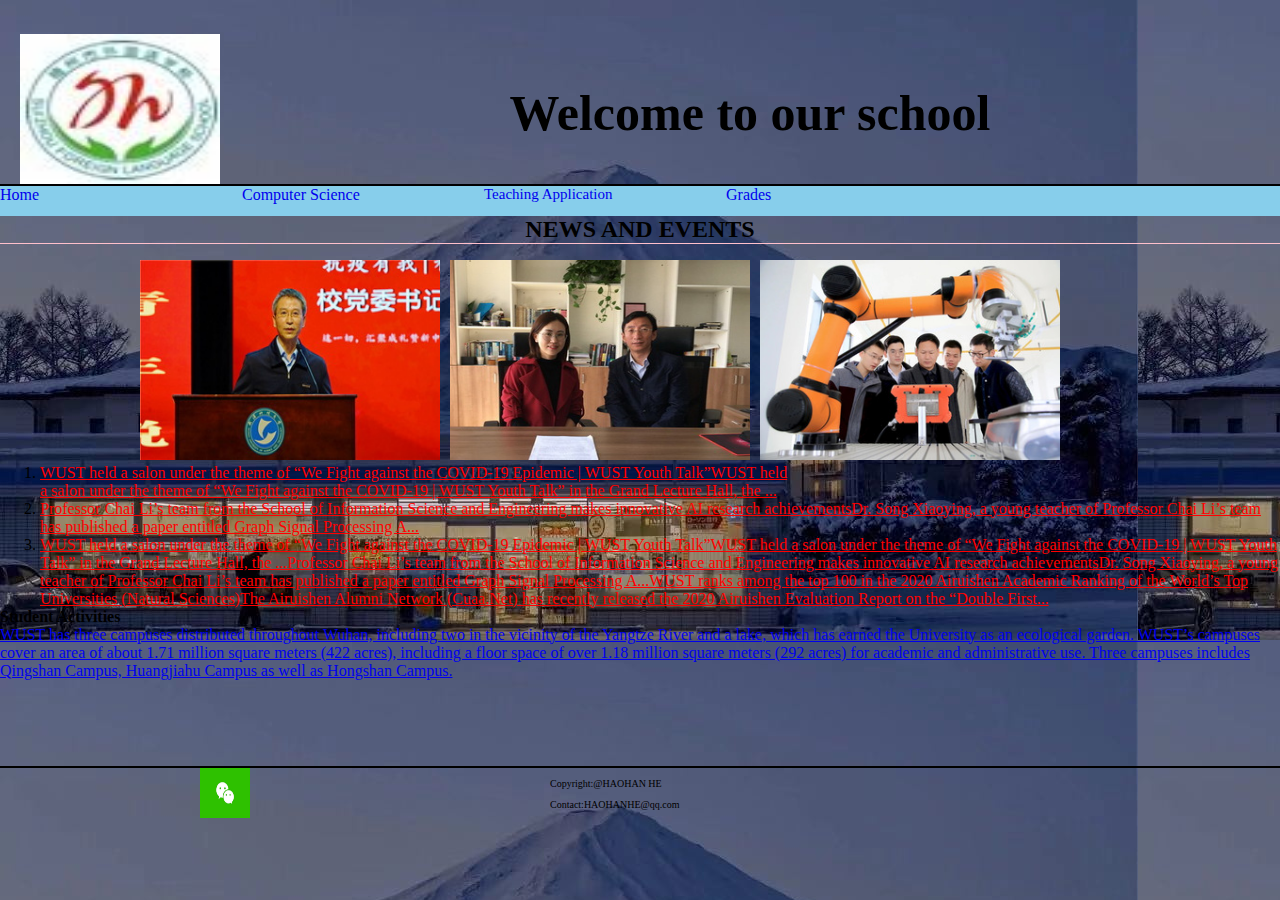
<file: classproject/index.html>
<!DOCTYPE html>

<html lang="en">
<head>
	<meta charset="utf-8" />
	<title>Home page</title>
    <link rel="stylesheet" href="style/index.css">
</head>
<body>
    <header>
        <img style="width: 200px;height: 150px;margin-left: 20px;float: left" src="image/QQ%E5%9B%BE%E7%89%8720201203012246.jpg">
        <h1 style="text-align: center;padding-top: 50px;font-size: 50px">Welcome to our school</h1>
    </header>  
         <div>
        <nav id="nav_menu">
    <ul>
        <li style="margin-right: 90px"class="b2"><a href="index.html" class="b1">Home</a>
            <ul>
                <li><a href="#" class="b1">School</a></li>
                <li><a href="#" class="b1">Index</a></li>
                <li><a href="#" class="b1">Table</a></li>
                <li><a href="#" class="b1">News</a></li>
            </ul>
        </li>
        <li style="margin-right: 90px" class="b2"><a href="computer.html" class="b1">Computer Science</a>
            <ul>
                <li><a href="#" class="b1" style="font-size: 15px">Program description</a></li>
                <li><a href="#" class="b1" style="font-size: 15px">Points of pride</a></li>
                <li><a href="#" class="b1" style="font-size: 15px">Degree to work</a></li>
                <li><a href="#" class="b1" style="font-size: 15px">Information</a></li>
            </ul>
        </li>
        <li style="margin-right: 90px;font-size: 15px" class="b2"><a href="form.html" class="b1">Teaching Application</a>
            <ul>
                <li class="b2"><a style="font-size: 10px" href="#" class="b1">About us </a></li>
                <li class="b2"><a style="font-size: 10px" href="#" class="b1">Input information</a></li>
                <li class="b2"><a style="font-size: 10px" href="#" class="b1">Email us</a></li>
            </ul>
        </li>
        <li style="margin-right: 25px" class="b2"><a href="GPA.html" class="b1">Grades</a>
        <ul>
            <li class="b2"><a style="font-size: 12px" href="#" class="b1">Calculate grades</a></li>
            <li class="b2"><a style="font-size: 12px" href="#" class="b1">Contact us</a></li>
        </ul>
        </li>
            </ul>
  </nav>
    </div>
    <main>
        <h2 style="text-align: center;margin-top: inherit;margin-bottom: inherit;border-bottom: 1px solid pink">NEWS AND EVENTS</h2>
        <ul style="list-style: none">
            <li style="float: left"><a href="#"><img style="width: 300px;height: 200px;margin-right: 10px;margin-left: 100px" src="image/news1.jpg"></a></li>
            <li style="float: left"><a href="#"><img style="width: 300px;height: 200px;margin-right: 10px" src="image/news2.jpg"></a></li>
            <li style="float: left"><a href="#"><img style="width: 300px;height: 200px;margin-right: 10px" src="image/news3.jpg"></a></li>
        </ul>
        <ol style="margin-bottom: inherit;margin-top: inherit">
            <li style="float: left"><a class="b2" href="#">WUST held a salon under the theme of “We Fight against the COVID-19 Epidemic | WUST Youth Talk”WUST held<br> a salon under the theme of “We Fight against the COVID-19 | WUST Youth Talk” in the Grand Lecture Hall, the ...</a></li>
            <li style="float: left"><a class="b2" href="#">Professor Chai Li’s team from the School of Information Science and Engineering makes innovative AI research achievementsDr. Song Xiaoying, a young teacher of Professor Chai Li’s team has published a paper entitled Graph Signal Processing A...</a></li>
            <li style="float: left"><a class="b2" href="#">WUST held a salon under the theme of “We Fight against the COVID-19 Epidemic | WUST Youth Talk”WUST held a salon under the theme of “We Fight against the COVID-19 | WUST Youth Talk” in the Grand Lecture Hall, the ...Professor Chai Li’s team from the School of Information Science and Engineering makes innovative AI research achievementsDr. Song Xiaoying, a young teacher of Professor Chai Li’s team has published a paper entitled Graph Signal Processing A...WUST ranks among the top 100 in the 2020 Airuishen Academic Ranking of the World’s Top Universities (Natural Sciences)The Airuishen Alumni Network (Cuaa.Net) has recently released the 2020 Airuishen Evaluation Report on the “Double First...</a></li>
        </ol>
        <h4 style="text-align: center;margin-top: inherit;margin-bottom: inherit;float: left">Student Activities</h4>
        <a href="#" style="float: left">WUST has three campuses distributed throughout Wuhan, including two in the vicinity of the Yangtze River and a lake, which has earned the University as an ecological garden. WUST’s campuses cover an area of about 1.71 million square meters (422 acres), including a floor space of over 1.18 million square meters (292 acres) for academic and administrative use. Three campuses includes Qingshan Campus, Huangjiahu Campus as well as Hongshan Campus.</a>
    </main>
    <footer>
        <img style="width: 50px;height: 50px;margin-left: 200px;float: left;margin-right: 300px" src="image/WeChat.jpg">
        <p style="margin-bottom: inherit;margin-bottom: inherit;font-size: 10px">Copyright:@HAOHAN HE</p>
        <p style="margin-bottom: inherit;margin-bottom: inherit;font-size: 10px">Contact:HAOHANHE@qq.com</p>
     </footer>
  </body>
  </html>
</file>
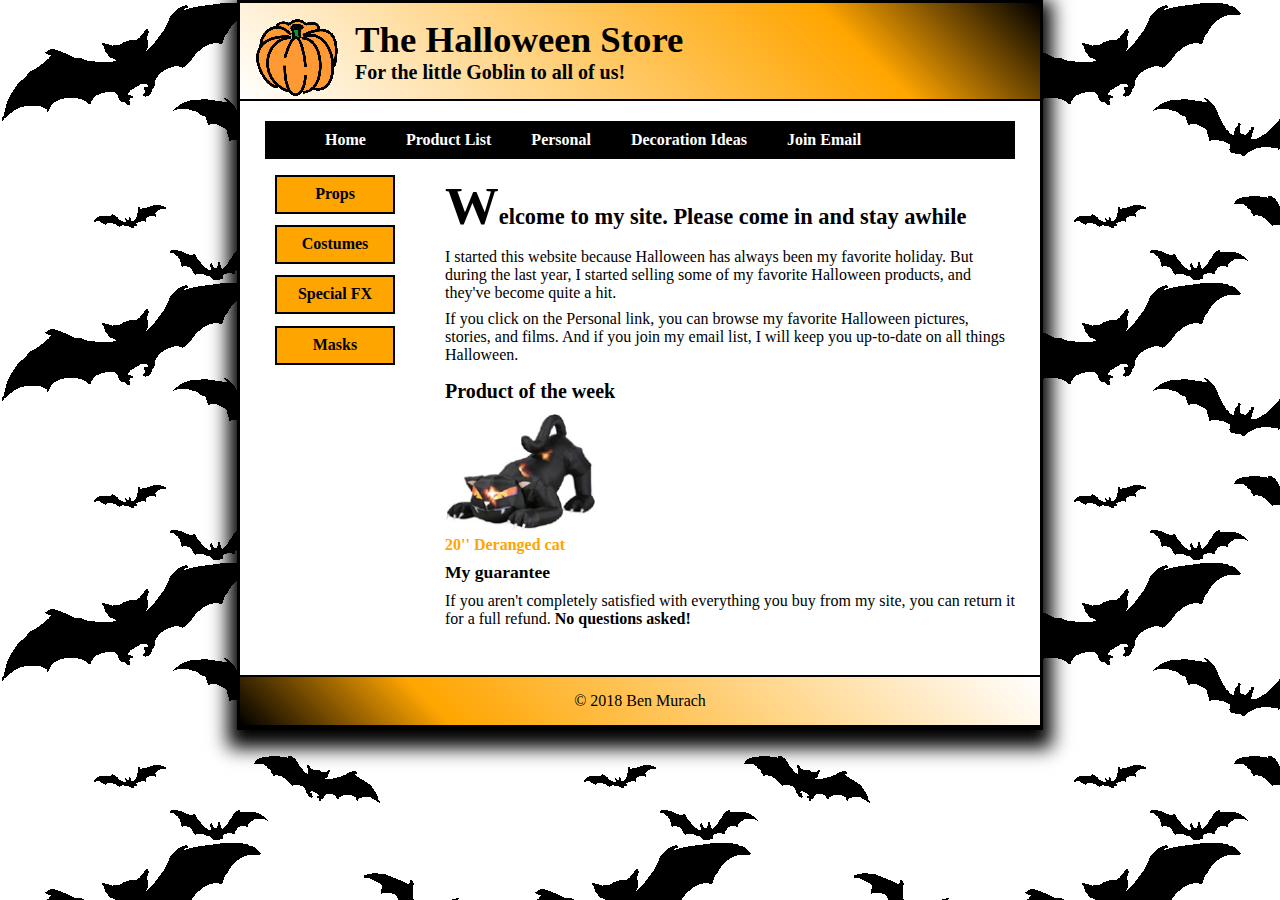
<file: halloween_exercises/index.html>
<!DOCTYPE html>

<html lang="en">
<head>
	<meta charset="utf-8" />
	<title>Halloween Store</title>
    <link rel="stylesheet" href="styles/normalize.css">
    <link rel="stylesheet" href="styles/main.css">
</head>

<body>
	<header>
    <img src="images/pumpkin.gif" alt="Pumpkin" width="85">
    <h2>The Halloween Store</h2>
    <h3>For the little Goblin to all of us!</h3>
    </header>
    
    <main>
        <nav id="nav_menu">
            <ul>
                <li><a href="index.html">Home</a></li>
                <li><a href="products.html">Product List</a></li>
                <li><a href="members.html" class="current">Personal</a></li>
                <li class="lastitem"><a href="cat.html">Decoration Ideas</a>
                    <ul>
                        <li><a href="#">Outdoor</a></li>
                        <li><a href="#">Indoor</a></li>
                        <li><a href="#">Table</a></li>
                        <li><a href="#">Treats</a></li>
                    </ul>
                </li>
                <li><a href="#">Join Email</a>
            </ul>
        </nav>
        
        <nav id="nav_list">
        <aside>
            <ul>
                <li><a href="products/props.html">Props</a></li>
                <li><a href="products/costoms.html">Costumes</a></li>
                <li><a href="products/special.html">Special FX</a></li>
               <li><a href="products/masks.html">Masks</a></li>
            </ul>
        </aside>
        </nav>
        
        <section>
            <h1>Welcome to my site. Please come in and stay awhile</h1>
            <p>I started this website because Halloween has always been my favorite holiday. But during the last year, I started selling some of my favorite Halloween products, and they've become quite a hit.</p>
            <p>If you click on the Personal link, you can browse my favorite Halloween pictures, stories, and films. And if you join my email list, I will keep you up-to-date on all things Halloween.<p>
            <h2>Product of the week</h2>
            <img src="images/cat1.jpg" alt="Cat1" width="150">
            <p><a herf="products/20'' deranged cat.html">20'' Deranged cat</a></p>

            <h3>My guarantee</h3>

            <p>If you aren't completely satisfied with everything you buy from my site, you can return it for a full refund. <strong>No questions asked!</strong></p>
        </section> 
        
    </main>
    					

    <footer>
        <p>&copy; 2018 Ben Murach</p>
    </footer>    
</body>
</html>
</file>
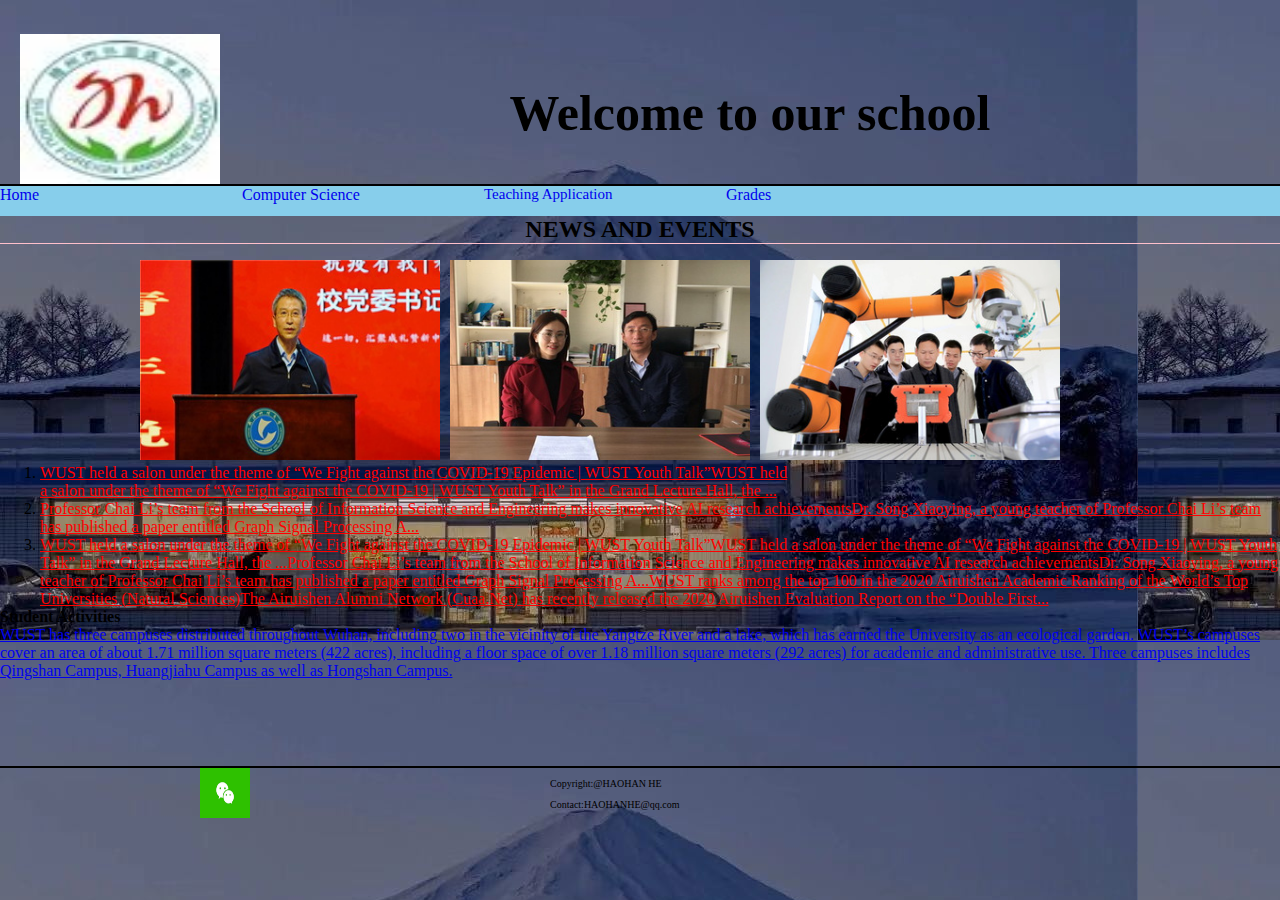
<file: haohan/index.html>
<!DOCTYPE html>

<html lang="en">
<head>
	<meta charset="utf-8" />
	<title>Home page</title>
    <link rel="stylesheet" href="style/index.css">
</head>
<body>
    <header>
        <img style="width: 200px;height: 150px;margin-left: 20px;float: left" src="image/QQ%E5%9B%BE%E7%89%8720201203012246.jpg">
        <h1 style="text-align: center;padding-top: 50px;font-size: 50px">Welcome to our school</h1>
    </header>  
         <div>
        <nav id="nav_menu">
    <ul>
        <li style="margin-right: 90px"class="b2"><a href="index.html" class="b1">Home</a>
            <ul>
                <li><a href="#" class="b1">School</a></li>
                <li><a href="#" class="b1">Index</a></li>
                <li><a href="#" class="b1">Table</a></li>
                <li><a href="#" class="b1">News</a></li>
            </ul>
        </li>
        <li style="margin-right: 90px" class="b2"><a href="computer.html" class="b1">Computer Science</a>
            <ul>
                <li><a href="#" class="b1" style="font-size: 15px">Program description</a></li>
                <li><a href="#" class="b1" style="font-size: 15px">Points of pride</a></li>
                <li><a href="#" class="b1" style="font-size: 15px">Degree to work</a></li>
                <li><a href="#" class="b1" style="font-size: 15px">Information</a></li>
            </ul>
        </li>
        <li style="margin-right: 90px;font-size: 15px" class="b2"><a href="form.html" class="b1">Teaching Application</a>
            <ul>
                <li class="b2"><a style="font-size: 10px" href="#" class="b1">About us </a></li>
                <li class="b2"><a style="font-size: 10px" href="#" class="b1">Input information</a></li>
                <li class="b2"><a style="font-size: 10px" href="#" class="b1">Email us</a></li>
            </ul>
        </li>
        <li style="margin-right: 25px" class="b2"><a href="gpa.html" class="b1">Grades</a>
        <ul>
            <li class="b2"><a style="font-size: 12px" href="#" class="b1">Calculate grades</a></li>
            <li class="b2"><a style="font-size: 12px" href="#" class="b1">Contact us</a></li>
        </ul>
        </li>
            </ul>
  </nav>
    </div>
    <main>
        <h2 style="text-align: center;margin-top: inherit;margin-bottom: inherit;border-bottom: 1px solid pink">NEWS AND EVENTS</h2>
        <ul style="list-style: none">
            <li style="float: left"><a href="#"><img style="width: 300px;height: 200px;margin-right: 10px;margin-left: 100px" src="image/news1.jpg"></a></li>
            <li style="float: left"><a href="#"><img style="width: 300px;height: 200px;margin-right: 10px" src="image/news2.jpg"></a></li>
            <li style="float: left"><a href="#"><img style="width: 300px;height: 200px;margin-right: 10px" src="image/news3.jpg"></a></li>
        </ul>
        <ol style="margin-bottom: inherit;margin-top: inherit">
            <li style="float: left"><a class="b2" href="#">WUST held a salon under the theme of “We Fight against the COVID-19 Epidemic | WUST Youth Talk”WUST held<br> a salon under the theme of “We Fight against the COVID-19 | WUST Youth Talk” in the Grand Lecture Hall, the ...</a></li>
            <li style="float: left"><a class="b2" href="#">Professor Chai Li’s team from the School of Information Science and Engineering makes innovative AI research achievementsDr. Song Xiaoying, a young teacher of Professor Chai Li’s team has published a paper entitled Graph Signal Processing A...</a></li>
            <li style="float: left"><a class="b2" href="#">WUST held a salon under the theme of “We Fight against the COVID-19 Epidemic | WUST Youth Talk”WUST held a salon under the theme of “We Fight against the COVID-19 | WUST Youth Talk” in the Grand Lecture Hall, the ...Professor Chai Li’s team from the School of Information Science and Engineering makes innovative AI research achievementsDr. Song Xiaoying, a young teacher of Professor Chai Li’s team has published a paper entitled Graph Signal Processing A...WUST ranks among the top 100 in the 2020 Airuishen Academic Ranking of the World’s Top Universities (Natural Sciences)The Airuishen Alumni Network (Cuaa.Net) has recently released the 2020 Airuishen Evaluation Report on the “Double First...</a></li>
        </ol>
        <h4 style="text-align: center;margin-top: inherit;margin-bottom: inherit;float: left">Student Activities</h4>
        <a href="#" style="float: left">WUST has three campuses distributed throughout Wuhan, including two in the vicinity of the Yangtze River and a lake, which has earned the University as an ecological garden. WUST’s campuses cover an area of about 1.71 million square meters (422 acres), including a floor space of over 1.18 million square meters (292 acres) for academic and administrative use. Three campuses includes Qingshan Campus, Huangjiahu Campus as well as Hongshan Campus.</a>
    </main>
    <footer>
        <img style="width: 50px;height: 50px;margin-left: 200px;float: left;margin-right: 300px" src="image/WeChat.jpg">
        <p style="margin-bottom: inherit;margin-bottom: inherit;font-size: 10px">Copyright:@HAOHAN HE</p>
        <p style="margin-bottom: inherit;margin-bottom: inherit;font-size: 10px">Contact:HAOHANHE@qq.com</p>
     </footer>
  </body>
  </html>
</file>
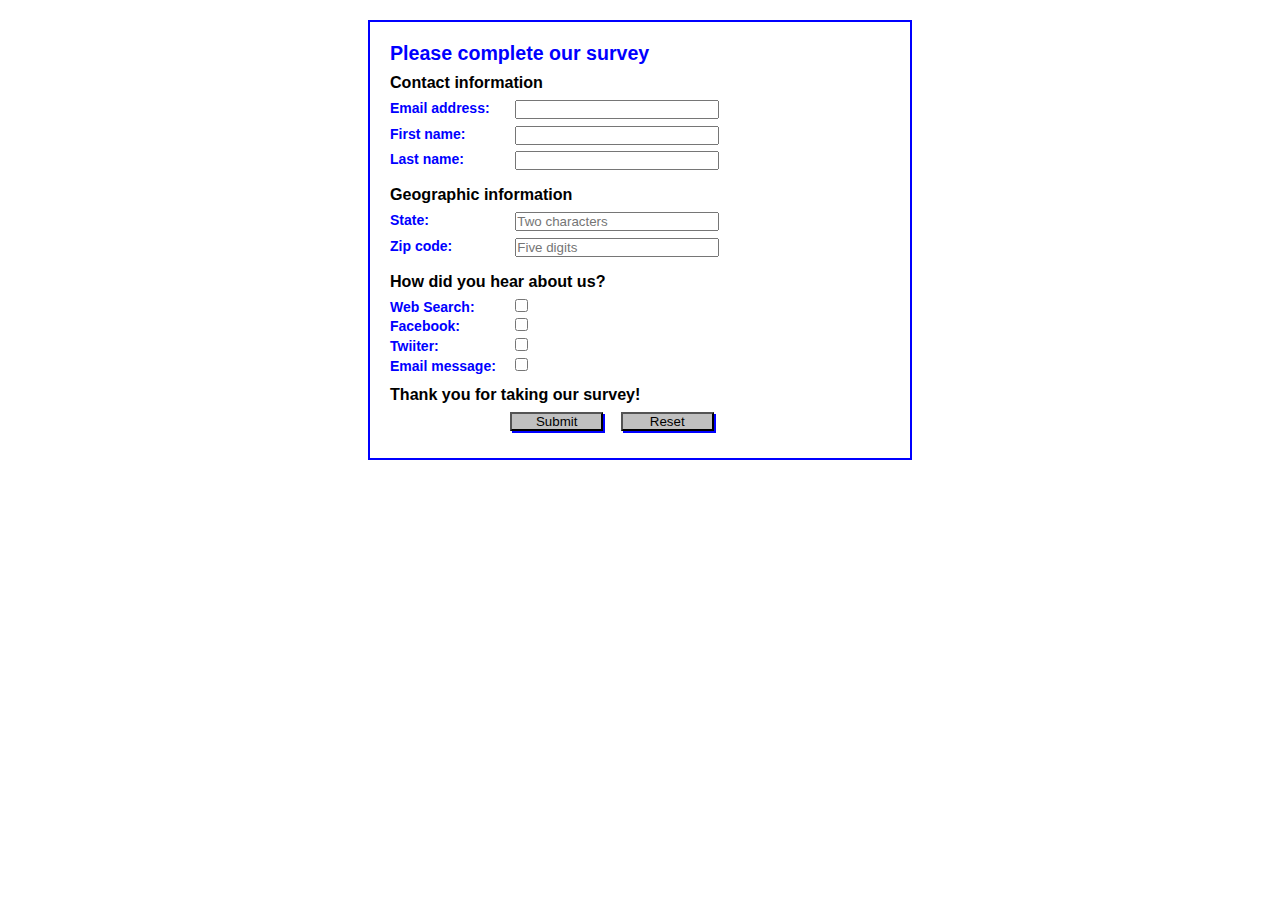
<file: week4.1/index.html>
<!DOCTYPE HTML>
<html lang="en">
<head>
	<meta charset="utf-8">
    <title>Complete a Form</title>
    <style>
    	* {
    		margin: 0;
    		padding: 0;
    	}
		body {
			font: 87.5% Arial, Helvetica, sans-serif;
			width: 500px;
		    margin: 20px auto;
		    padding: 20px;
		    border: 2px solid blue;
		}
		h1 {
			color: blue; 
			font-size: 140%;
		}
		h2 {
			font-size: 115%;
			padding: .5em 0;
		}
		label {
			color: blue;
			float: left;
			width: 8em;
			font-weight: bold;
			text-align: left;
		}
		input {
			width: 15em;
			margin: 0 0 .5em 1em;
		}
		#button, #reset {
			width: 7em;
			background-color: silver;
			box-shadow: 2px 2px 0 blue; }
		#button {
			margin-left: 9em;
		}
        
        input[type="checkbox"] {
            width: 13px;
        }
        
	</style>
</head>

<body>
<h1>Please complete our survey</h1>
<form name="myform" action="survey_data.html" method="get">
	
	<h2>Contact information</h2>
	<label for="email">Email address:</label>
    <input type="email" name="email" id="email"><br>
    <label for="firstname">First name:</label>
    <input type="text" name="firstname" id="firstname"><br>
    <label for="lastname">Last name:</label>
    <input type="text" name="lastname" id="lastname"><br>
    
    <h2>Geographic information</h2>
    <label for="state">State:</label>
    <input type="text" name="state" id="state" placeholder="Two characters" pattern="[A-Za-z]{2}"><br>
    
    <label for="zipcode">Zip code:</label>
    <input type="text" name="zipcode" id="zipcode" placeholder="Five digits" pattern="\d{5}"><br>
    
    <h2>How did you hear about us?</h2>
    <label for="websearch">Web Search:</label>
    <input type="checkbox" value="websearch" name="websearch" id="websearch"><br>
    
    <label for="facebook">Facebook:</label>
    <input type="checkbox" value="facebook" name="facebook" id="facebook"><br>
    
    <label for="twitter">Twiiter:</label>
    <input type="checkbox" value="twitter" name="twitter" id="twitter"><br>
    
    <label for="emailmessage">Email message:</label>
    <input type="checkbox" value="emailmessage" name="emailmessage" id="emailmessage"><br>
    
    <h2>Thank you for taking our survey!</h2>
    <input type="submit" name="button" id="button" value="Submit">
    <input type="reset" name="reset" id="reset"> 
</form>
</body>
</html>
</file>
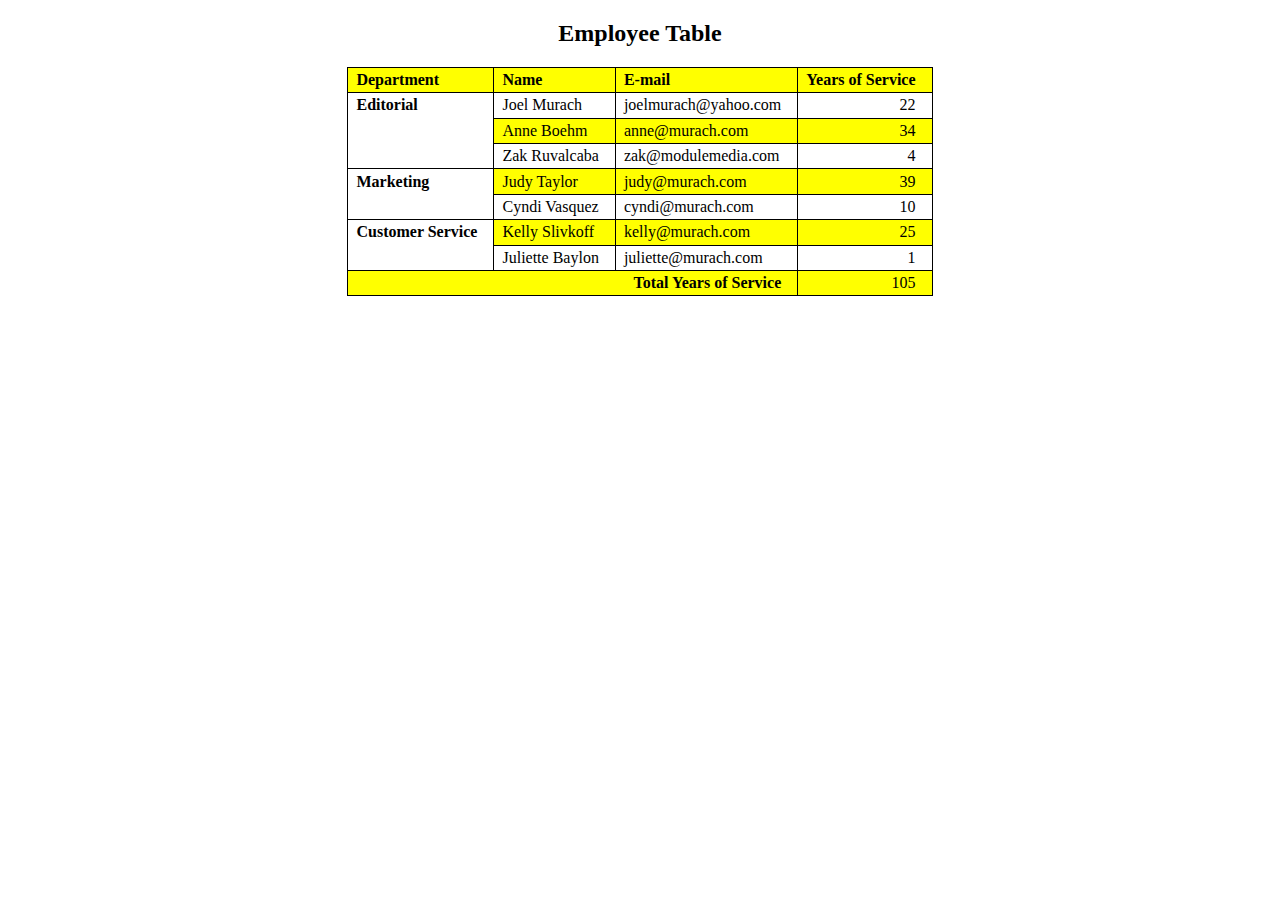
<file: week4/index.html>
<!DOCTYPE html>
<html>
<head>
    <meta charset="utf-8">
    <title>Employee table</title>
	<style>
		body {
			width: 750px;
			margin: 0 auto;
            font-family: "Times New Roman";
		}
		table {
			border-collapse: collapse;
			border: 1px solid black;
			margin: 20px auto;
		}
		thead {
			background-color: yellow;
		}
		th, td {
			border: 1px solid black;
			padding: .2em 1em .2em .5em;
			text-align: left;
			vertical-align: middle;
		}
		.right {
			text-align: right;
		}
		tbody tr:nth-child(even) td {
			background-color: yellow;
		}
        figcaption {
            text-align: center;
        }
        
        .rowspan{
            background-color: white !important;
            font-weight: bold;
            vertical-align: top;
        }
        
        .colspan{
            text-align: right;
            font-weight: bold;
        }
	</style>
</head>

<body>
<figure>
    <figcaption><h2>Employee Table</h2></figcaption>
    <table>
	   <thead>
		   <tr>
                <th>Department</th>
                <th>Name</th>
                <th>E-mail</th>
                <th class="right">Years of Service</th>
		   </tr>
        </thead>
        <tbody>
            <tr>
                <td rowspan="3" class="rowspan">Editorial</td>
                <td>Joel Murach</td>
                <td>joelmurach@yahoo.com</td>
                <td class="right">22</td>
            </tr>
            <tr>
                <td>Anne Boehm</td>
                <td>anne@murach.com</td>
                <td class="right">34</td>
            </tr>
            <tr>
                <td>Zak Ruvalcaba</td>
                <td>zak@modulemedia.com</td>
                <td class="right">4</td>
            </tr>
            <tr>
                <td rowspan="2" class="rowspan">Marketing</td>
                <td>Judy Taylor</td>
                <td>judy@murach.com</td>
                <td class="right">39</td>
            </tr>
            <tr>
                <td>Cyndi Vasquez</td>
                <td>cyndi@murach.com</td>
                <td class="right">10</td>
            </tr>
            <tr>
                <td rowspan="2" class="rowspan">Customer Service</td>
                <td>Kelly Slivkoff</td>
                <td>kelly@murach.com</td>
                <td class="right">25</td>
            </tr>
            <tr>
                <td>Juliette Baylon</td>
                <td>juliette@murach.com</td>
                <td class="right">1</td>
            </tr>
            <tr> 
                <td colspan="3" class="colspan">Total Years of Service</td>
                <td class="right">105</td>
            </tr>
	</tbody>
</table>
    </figure>

</body>
</html>
</file>
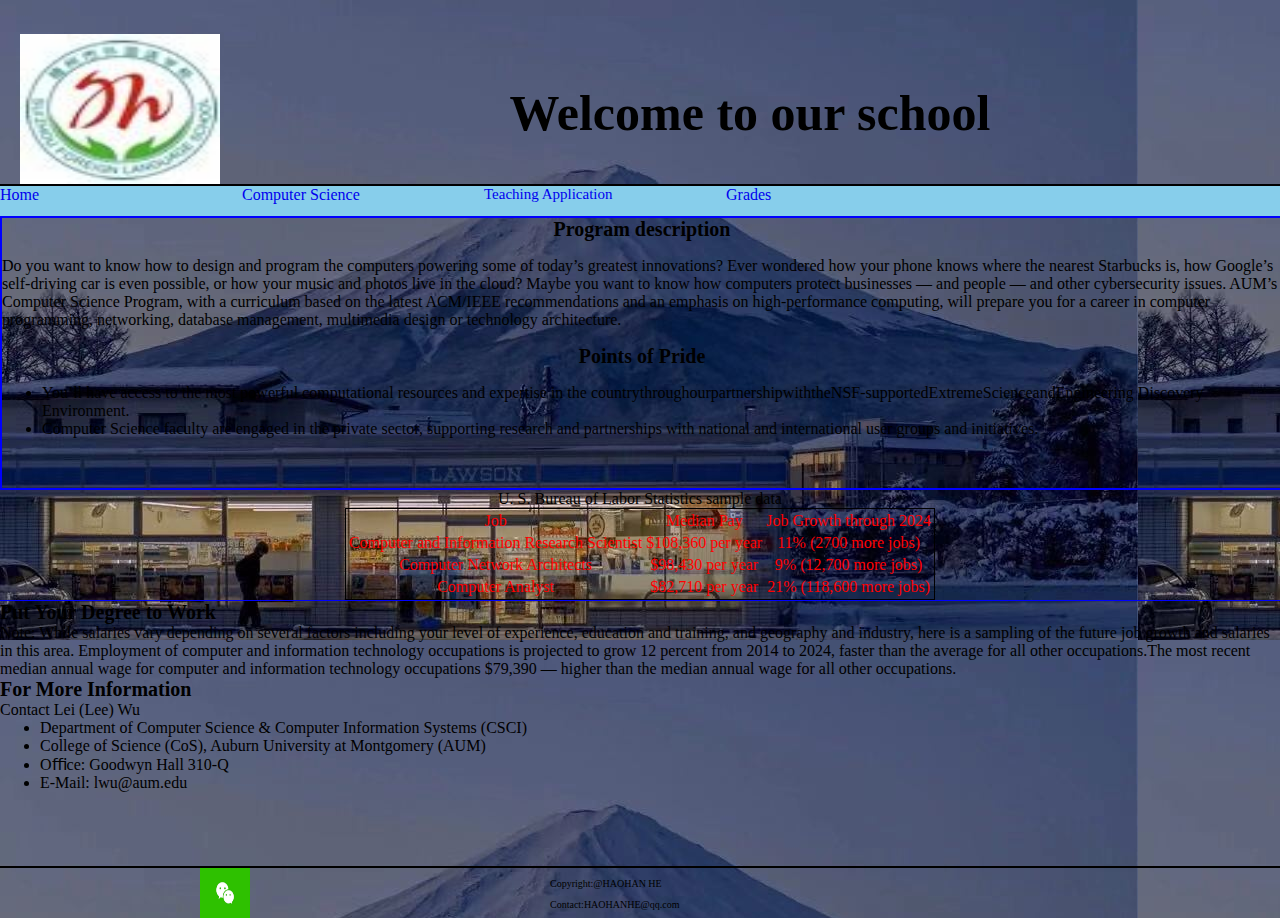
<file: classproject/computer.html>
<!DOCTYPE html>

<html lang="en">
<head>
	<meta charset="utf-8" />
	<title>COMPUTER page</title>
    <link rel="stylesheet" href="style/computer.css">
</head>
<body>
    <header>
        <img style="width: 200px;height: 150px;margin-left: 20px;float: left" src="image/QQ%E5%9B%BE%E7%89%8720201203012246.jpg">
        <h1 style="text-align: center;padding-top: 50px;font-size: 50px">Welcome to our school</h1>
    </header>  
         <div>
        <nav id="nav_menu">
    <ul>
        <li style="margin-right: 90px"class="b2"><a href="index.html" class="b1">Home</a>
            <ul>
                <li><a href="#" class="b1">School</a></li>
                <li><a href="#" class="b1">Index</a></li>
                <li><a href="#" class="b1">Table</a></li>
                <li><a href="#" class="b1">News</a></li>
            </ul>
        </li>
        <li style="margin-right: 90px" class="b2"><a href="computer.html" class="b1">Computer Science</a>
            <ul>
                <li><a href="#" class="b1" style="font-size: 15px">Program description</a></li>
                <li><a href="#" class="b1" style="font-size: 15px">Points of pride</a></li>
                <li><a href="#" class="b1" style="font-size: 15px">Degree to work</a></li>
                <li><a href="#" class="b1" style="font-size: 15px">Information</a></li>
            </ul>
        </li>
        <li style="margin-right: 90px;font-size: 15px" class="b2"><a href="form.html" class="b1">Teaching Application</a>
            <ul>
                <li class="b2"><a style="font-size: 10px" href="#" class="b1">About us </a></li>
                <li class="b2"><a style="font-size: 10px" href="#" class="b1">Input information</a></li>
                <li class="b2"><a style="font-size: 10px" href="#" class="b1">Email us</a></li>
            </ul>
        </li>
        <li style="margin-right: 25px" class="b2"><a href="GPA.html" class="b1">Grades</a>
        <ul>
            <li class="b2"><a style="font-size: 12px" href="#" class="b1">Calculate grades</a></li>
            <li class="b2"><a style="font-size: 12px" href="#" class="b1">Contact us</a></li>
        </ul>
        </li>
            </ul>
  </nav>
    </div>
    <main>
        <div style="float: left;width: 100%;height: 270px;border: 2px solid blue">
            <h6 style="font-size: 20px;margin-bottom: inherit;text-align: center;margin-top: inherit">Program description</h6>
            <p>Do you want to know how to design and program the computers powering some of today’s greatest innovations? Ever wondered how your phone knows where the nearest Starbucks is, how Google’s self-driving car is even possible, or how your music and photos live in the cloud? Maybe you want to know how computers protect businesses — and people — and other cybersecurity issues. AUM’s Computer Science Program, with a curriculum based on the latest ACM/IEEE recommendations and an emphasis on high-performance computing, will prepare you for a career in computer programming, networking, database management, multimedia design or technology architecture.</p>
                <h6 style="margin-top: inherit;text-align: center;font-size: 20px;margin-bottom: inherit">Points of Pride</h6>
            <ul>
                <li>You’ll have access to the most powerful computational resources and expertise in the countrythroughourpartnershipwiththeNSF-supportedExtremeScienceandEngineering Discovery Environment.</li>
                <li>Computer Science faculty are engaged in the private sector, supporting research and partnerships with national and international user groups and initiatives.</li>
            </ul>     
        </div>
            <figcaption align="center">U. S. Bureau of Labor Statistics sample data</figcaption>
            <table style="text-align: center;border: 1px solid black" align="center">
                <tr>
                    <td>Job</td>
                    <td>Median Pay</td>
                    <td>Job Growth through 2024 </td>
                </tr>
                 <tr>
                    <td>Computer and Information Research Scientist</td>
                    <td>$108,360 per year</td>
                    <td>11% (2700 more jobs)</td>
                </tr>
                 <tr>
                    <td>Computer Network Architects</td>
                    <td>$98,430 per year</td>
                    <td>9% (12,700 more jobs)</td>
                </tr>
                 <tr>
                    <td>Computer Analyst</td>
                    <td>$82,710 per year</td>
                    <td>21% (118,600 more jobs)</td>
                </tr>
            </table>
        <div style="width: 100%;height: 110px;border-top: 1px solid blue;">
            <h6 style="margin-top: inherit;margin-bottom: inherit;font-size: 20px">Put Your Degree to Work</h6>
            <p style="margin-top: inherit;margin-bottom: inherit">Note: While salaries vary depending on several factors including your level of experience, education and training, and geography and industry, here is a sampling of the future job growth and salaries in this area. Employment of computer and information technology occupations is projected to grow 12 percent from 2014 to 2024, faster than the average for all other occupations.The most recent median annual wage for computer and information technology occupations $79,390 — higher than the median annual wage for all other occupations.</p>
            <h6 style="margin-bottom: inherit;margin-top: inherit;font-size: 20px">For More Information</h6>
            <p style="margin-bottom: inherit;margin-top: inherit">Contact Lei (Lee) Wu</p>
            <ul style="margin-bottom: inherit;margin-top: inherit">
                <li style="margin-bottom: inherit;margin-top: inherit">Department of Computer Science & Computer Information Systems (CSCI)</li>
                <li style="margin-bottom: inherit;margin-top: inherit">College of Science (CoS), Auburn University at Montgomery (AUM)</li>
                <li style="margin-bottom: inherit;margin-top: inherit">Oﬃce: Goodwyn Hall 310-Q</li>
                <li style="margin-bottom: inherit;margin-top: inherit">E-Mail: lwu@aum.edu</li>
            </ul>
        </div>
    </main>
    <footer>
        <img style="width: 50px;height: 50px;margin-left: 200px;float: left;margin-right: 300px" src="image/WeChat.jpg">
        <p style="margin-bottom: inherit;margin-bottom: inherit;font-size: 10px">Copyright:@HAOHAN HE</p>
        <p style="margin-bottom: inherit;margin-bottom: inherit;font-size: 10px">Contact:HAOHANHE@qq.com</p>
     </footer>
  </body>
  </html>
</file>
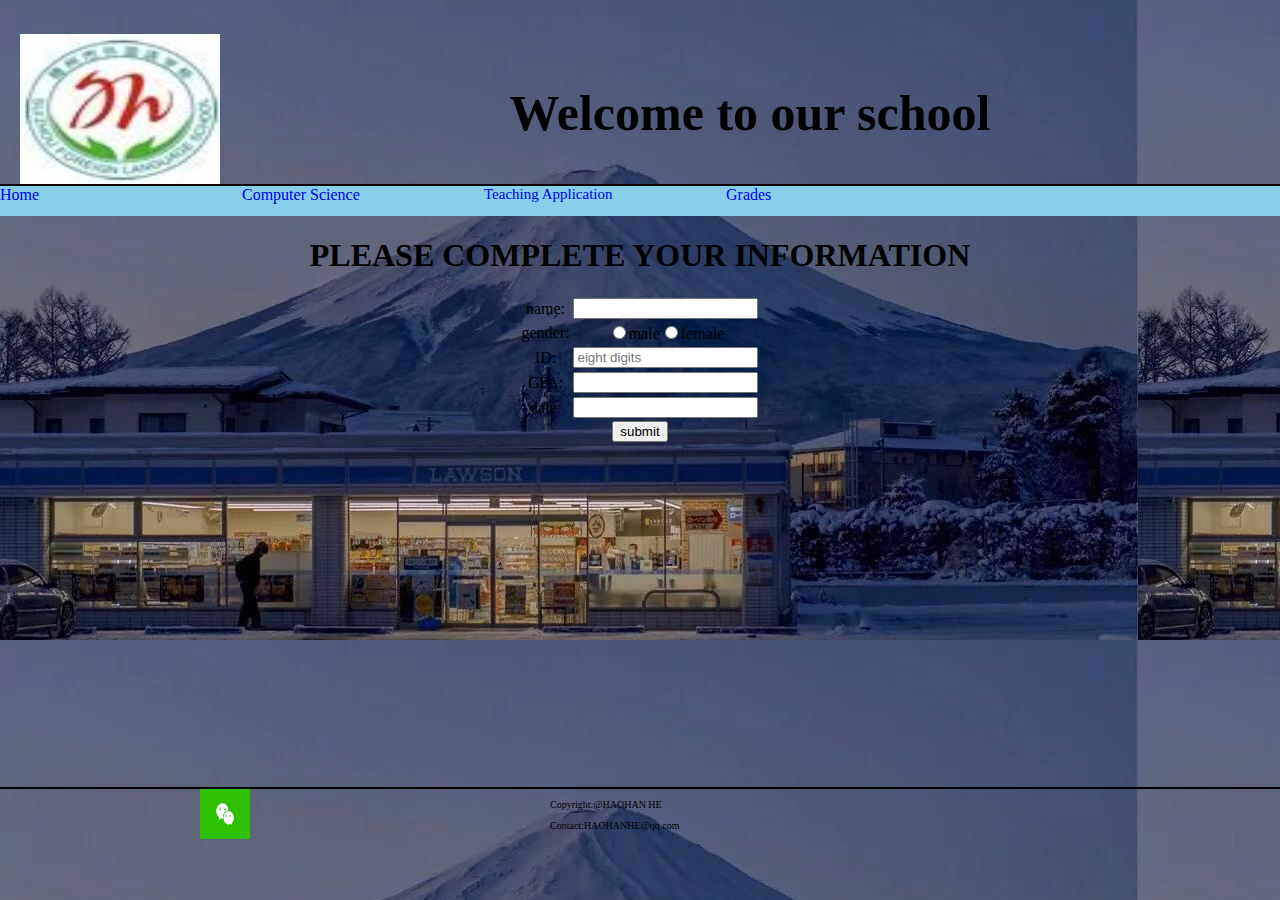
<file: classproject/form.html>
<!DOCTYPE html>

<html lang="en">
<head>
	<meta charset="utf-8" />
	<title>FORM page</title>
    <link rel="stylesheet" href="style/form.css">
    <script src="js/form.js"></script>
</head>
<body>
    <header>
        <img style="width: 200px;height: 150px;margin-left: 20px;float: left" src="image/QQ%E5%9B%BE%E7%89%8720201203012246.jpg">
        <h1 style="text-align: center;padding-top: 50px;font-size: 50px">Welcome to our school</h1>
    </header>  
         <div>
        <nav id="nav_menu">
    <ul>
        <li style="margin-right: 90px"class="b2"><a href="index.html" class="b1">Home</a>
            <ul>
                <li><a href="#" class="b1">School</a></li>
                <li><a href="#" class="b1">Index</a></li>
                <li><a href="#" class="b1">Table</a></li>
                <li><a href="#" class="b1">News</a></li>
            </ul>
        </li>
        <li style="margin-right: 90px" class="b2"><a href="computer.html" class="b1">Computer Science</a>
            <ul>
                <li><a href="#" class="b1" style="font-size: 15px">Program description</a></li>
                <li><a href="#" class="b1" style="font-size: 15px">Points of pride</a></li>
                <li><a href="#" class="b1" style="font-size: 15px">Degree to work</a></li>
                <li><a href="#" class="b1" style="font-size: 15px">Information</a></li>
            </ul>
        </li>
        <li style="margin-right: 90px;font-size: 15px" class="b2"><a href="form.html" class="b1">Teaching Application</a>
            <ul>
                <li class="b2"><a style="font-size: 10px" href="#" class="b1">About us </a></li>
                <li class="b2"><a style="font-size: 10px" href="#" class="b1">Input information</a></li>
                <li class="b2"><a style="font-size: 10px" href="#" class="b1">Email us</a></li>
            </ul>
        </li>
        <li style="margin-right: 25px" class="b2"><a href="GPA.html" class="b1">Grades</a>
        <ul>
            <li class="b2"><a style="font-size: 12px" href="#" class="b1">Calculate grades</a></li>
            <li class="b2"><a style="font-size: 12px" href="#" class="b1">Contact us</a></li>
        </ul>
        </li>
            </ul>
  </nav>
    </div>
    <main style="text-align: center">
        <h1 style="text-align: center">PLEASE COMPLETE YOUR INFORMATION</h1>
        <table align="center">
            <tr>
                <td>name:</td>
                <td><input type="text"></td>
            </tr>
            <tr>
                <td>gender:</td>
                <td><input type="radio" name="radio1">male<input type="radio" name="radio1">female</td>
            </tr>
            <tr>
                <td>ID:</td>
                <td><input type="text" placeholder="eight digits"></td>
            </tr>
            <tr>
                <td>GPA:</td>
                <td><input type="text"></td>
            </tr>
            <tr>
                <td>date:</td>
                <td><input type="text"></td>
            </tr>
        </table>
        <input type="button" id="button" value="submit" style="text-align: center">
    </main>
    <footer>
        <img style="width: 50px;height: 50px;margin-left: 200px;float: left;margin-right: 300px" src="image/WeChat.jpg">
        <p style="margin-bottom: inherit;margin-bottom: inherit;font-size: 10px">Copyright:@HAOHAN HE</p>
        <p style="margin-bottom: inherit;margin-bottom: inherit;font-size: 10px">Contact:HAOHANHE@qq.com</p>
     </footer>
  </body>
  </html>
</file>
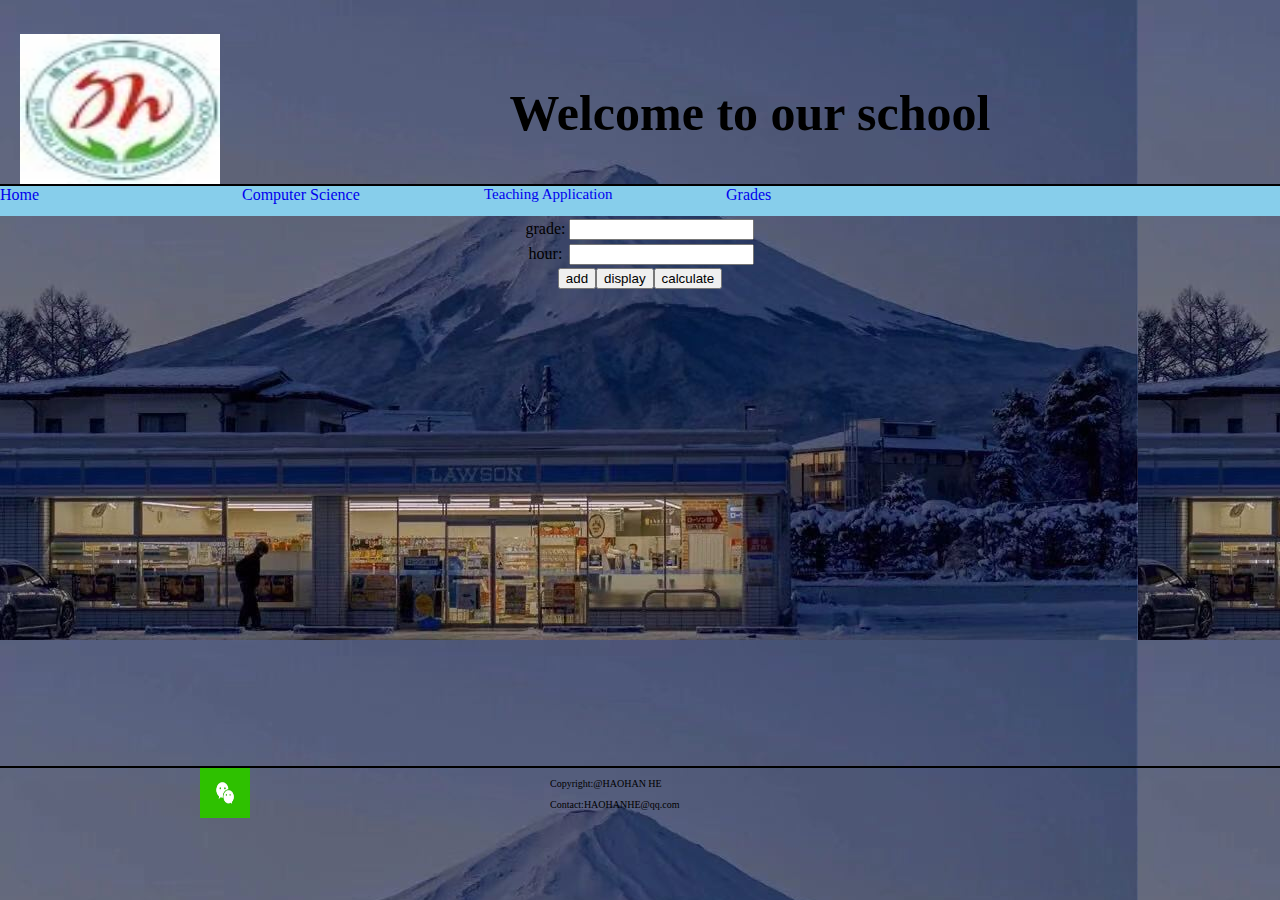
<file: classproject/gpa.html>
<!DOCTYPE html>

<html lang="en">
<head>
	<meta charset="utf-8" />
	<title>Home page</title>
    <link rel="stylesheet" href="style/index.css">
    <script src="js/gpa.js"></script>
</head>
<body>
    <header>
        <img style="width: 200px;height: 150px;margin-left: 20px;float: left" src="image/QQ%E5%9B%BE%E7%89%8720201203012246.jpg">
        <h1 style="text-align: center;padding-top: 50px;font-size: 50px">Welcome to our school</h1>
    </header>  
         <div>
        <nav id="nav_menu">
    <ul>
        <li style="margin-right: 90px"class="b2"><a href="index.html" class="b1">Home</a>
            <ul>
                <li><a href="#" class="b1">School</a></li>
                <li><a href="#" class="b1">Index</a></li>
                <li><a href="#" class="b1">Table</a></li>
                <li><a href="#" class="b1">News</a></li>
            </ul>
        </li>
        <li style="margin-right: 90px" class="b2"><a href="computer.html" class="b1">Computer Science</a>
            <ul>
                <li><a href="#" class="b1" style="font-size: 15px">Program description</a></li>
                <li><a href="#" class="b1" style="font-size: 15px">Points of pride</a></li>
                <li><a href="#" class="b1" style="font-size: 15px">Degree to work</a></li>
                <li><a href="#" class="b1" style="font-size: 15px">Information</a></li>
            </ul>
        </li>
        <li style="margin-right: 90px;font-size: 15px" class="b2"><a href="form.html" class="b1">Teaching Application</a>
            <ul>
                <li class="b2"><a style="font-size: 10px" href="#" class="b1">About us </a></li>
                <li class="b2"><a style="font-size: 10px" href="#" class="b1">Input information</a></li>
                <li class="b2"><a style="font-size: 10px" href="#" class="b1">Email us</a></li>
            </ul>
        </li>
        <li style="margin-right: 25px" class="b2"><a href="GPA.html" class="b1">Grades</a>
        <ul>
            <li class="b2"><a style="font-size: 12px" href="#" class="b1">Calculate grades</a></li>
            <li class="b2"><a style="font-size: 12px" href="#" class="b1">Contact us</a></li>
        </ul>
        </li>
            </ul>
  </nav>
    </div>
    <main style="text-align: center">
        <table align="center">
            <tr>
                <td>grade:</td>
                <td><input type="text" id="grades"></td>
            </tr>
            <tr>
                <td>hour:</td>
                <td><input type="text" id="hours"></td>
            </tr>
        </table>
        <input type="button" id="add" value="add"><input type="button" id="display" value="display"><input type="button" id="calculate" value="calculate">
        <table id="scores_table"></table>
    </main>
    <footer>
        <img style="width: 50px;height: 50px;margin-left: 200px;float: left;margin-right: 300px" src="image/WeChat.jpg">
        <p style="margin-bottom: inherit;margin-bottom: inherit;font-size: 10px">Copyright:@HAOHAN HE</p>
        <p style="margin-bottom: inherit;margin-bottom: inherit;font-size: 10px">Contact:HAOHANHE@qq.com</p>
     </footer>
  </body>
  </html>
</file>
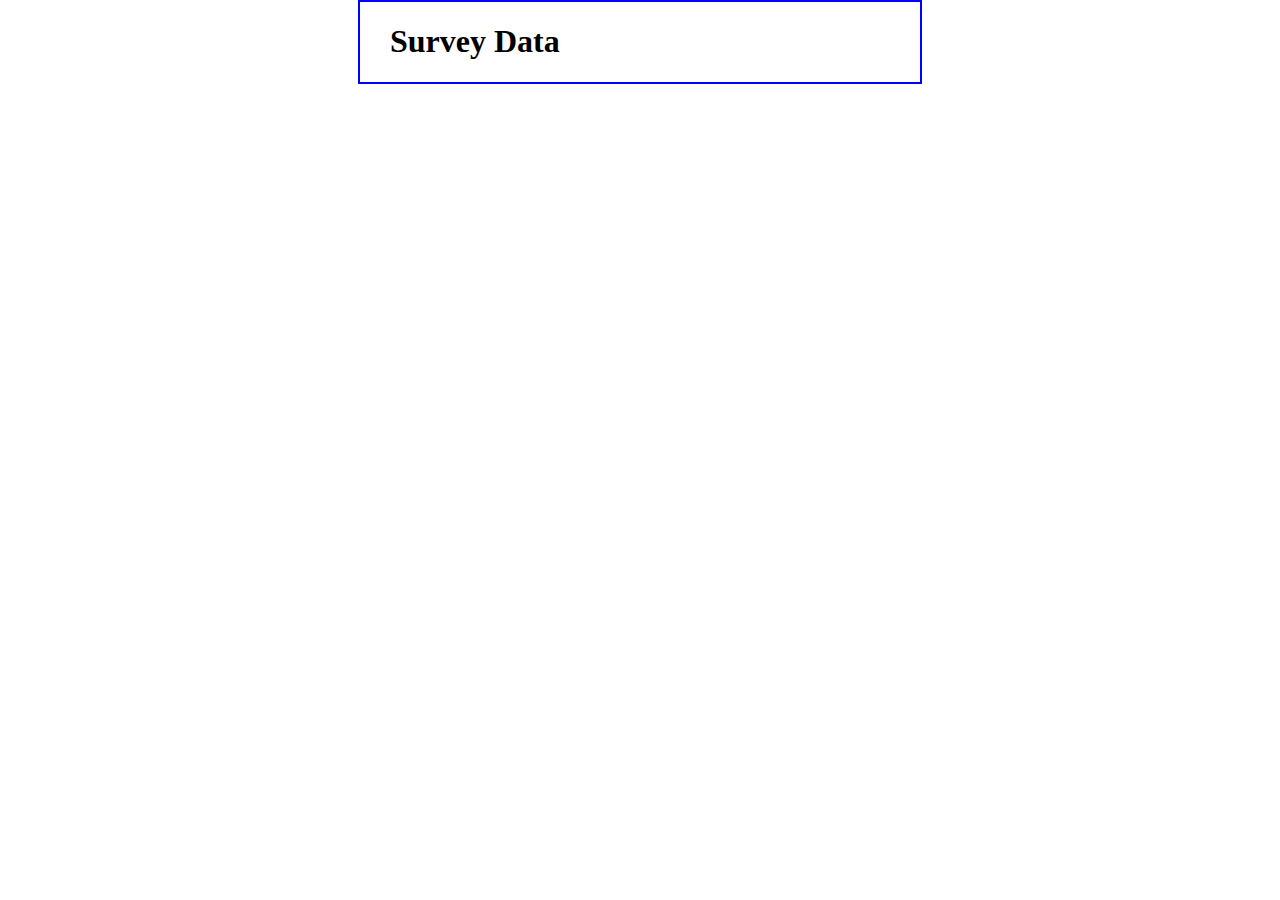
<file: classproject/survey_data.html>
<!DOCTYPE html>
<html>
<head>
<title>Survey Data</title>
<style>
    body {
    	width: 500px;
    	margin: 0 auto;
    	padding: 0 30px;
    	border: 2px solid blue;
    }
    dt {
        font-weight: bold;
    }
</style>
<script type="text/javascript">
//<![CDATA[
var decode = function ( text ) {
    text = text.replace(/\+/g, " ");
    text = text.replace(/%[a-fA-F0-9]{2}/g, 
        function ( text ) {
            return String.fromCharCode( "0x" + text.substr(1,2));
        }
    );
    return text;
}
    
var display_data = function () {
    var query = location.search.replace("?", "");
    if ( query == "" ) return;
    
    var fields = query.split("&");
    
    if ( fields.length == 0 ) {
        document.write("<p>No data was submitted.</p>");
    } else {
        document.write("<dl>");
        var field_parts;
        for ( var i in fields ) {
            field_parts = fields[i].split("=");
            field_parts[0] = decode( field_parts[0] );
            field_parts[1] = decode( field_parts[1] );
            document.write("<dt>" + field_parts[0] + "</dt>");
            document.write("<dd>" + field_parts[1] + "</dd>");
        }
        document.write("</dl>");
    }
}
//]]>
</script>
</head>

<body>
    <h1>Survey Data</h1>
    <script>display_data();</script>
</body>
</html>
</file>
<file: classproject/style/index.css>
html{
    background-image: url(mmexport1606929500796.jpg);
}
body{
    width: 100%;
    height: 770px;
    margin: auto;
}

header{
    height: 150px;
    border-bottom: 2px solid black;
}
main{
    height: 550px;
}
footer{
    height: 50px;
    border-top: 2px solid black;
}
.qzc1{
    list-style: none;
    text-align: left;
}
.qzc2{
    text-align: right;
}

#nav_menu ul{
    list-style:none;
    position: relative;
    margin: auto;
    padding-inline-start:0px;
    background-color: skyblue;
}
#nav_menu ul li{
    float: left;
    width: 152px;
    height: 30px;
}
#nav_menu ul ul{
    display: none;
    position: absolute;
    top: 100%;
}
#nav_menu ul ul li{
    float: none;
}
#nav_menu ul li:hover>ul{
    display: block;
}
#nav_menu>ul::after{
    content: "";
    display: block;
    clear: both;
}
.b1{
    text-decoration-line: none;
}
.b2{
    color: red;
}
</file>
<file: halloween_exercises/styles/main.css>
html{
    background-image: url(../images/bats.gif)
}
body{
    font-family: verdana, times new roman,helvetica, sens-serif;
    width: 800px;
    background-color: white;
    margin: 0 auto;
    padding: 0;
    border: 3px solid black;
    box-shadow: 0 9px 18px 9px;
}
h1, h2, h3,p {
    margin: 0;
    padding: 0;
}
a{
    font-weight: bold;
    color:orange;
}
a:link, a:visited{
    color: orange;
}
a:hover, a:focus{
    color: green;
}

header{
    background-image: -webkit-linear-gradient(45deg, white 0%, orange 75%, black 100%);
    background-image: -moz-linear-gradient(45deg, white 0%, orange 75%, black 100%);
    background-image: -webkit-linear-gradient(45deg, white 0%, orange 75%, black 100%);
    background-image: -webkit-linear-gradient(45deg, white 0%, orange 75%, black 100%);
    padding: 15px;
    border-bottom: 2px solid black;
}
header img{
    float: left;
    padding-right: 15px;
}
header h2{
    font-size: 230%
}
header h3{
    font-size: 125%
}

#nav_menu ul {
    padding-top: 10px;
    background-color: black;
    list-style: none;
    position: relative; 
    margin-top: 0px;
    padding-bottom: 10px;
}
#nav_menu ul li { float: left; 
    margin-left: 20px;
    margin-right: 20px;
}
#nav_menu ul li a{
    color: white;
    text-decoration: none;
}
#nav_menu ul ul {
    display: none;
    position: absolute;
    top: 26px; 
    text-align: center;
}               
#nav_menu ul ul li { float: none;
    margin-left: 0px;
    margin-top: 10px;
    margin-bottom: 10px;
}
#nav_menu ul li:hover{
    background-color: gray;
}
#nav_menu ul li:hover > ul {
    display: block; 
}
#nav_menu > ul::after {
    content: "";
    display: block;
    clear: both; 
}
 
main{
    padding: 20px 25px 25px 25px;
}
main h1{
    font-size: 140%;
    margin-bottom: 0.5em;
}
main h1:first-letter{
    font-size: 240%;
}
main h2{
    font-size: 125%;
    margin: 0.8em 0 0.5em 0;
}
main h3{
    font-size: 110%;
    margin-bottom: 0.5em;
}
main p{
    margin-bottom: 0.5em;
}
main ul{
    margin-top: 0;
}

aside {
    width: 160px;
    float: left;
    margin: 0px 33px 200px -30px;
    line-height:88%;
    height: 300px;
    text-align: center;
}
#nav_list ul li{
    margin-bottom:.7em;
    border: 2px double black;
    list-style-type: none;
    background-color: orange;
    height: 35px;
    display: block;
}
#nav_list ul li a{
    color: black;
    display: block;
    text-decoration: none;
    padding: 10px 15px 1px;
}
#nav_menu ul li:hover > ul{
    display: block;
}
section {
    float: right; 
    width: 570px;
}
footer{
    clear: both;
    border-top: 2px solid black;
    padding: 15px;
    background-image: -webkit-linear-gradient(45deg, black 0%, orange 25%, white 100%);
    background-image: -moz-linear-gradient(45deg, black 0%, orange 25%, white 100%);
    background-image: -o-linear-gradient(45deg, black 0%, orange 25%, white 100%);
    background-image: -webkit-linear-gradient(45deg, black 0%, orange 25%, white 100%);
    padding: 15px;
    border-bottom: 2px solid black;
    text-align: center;  
}
</file>
<file: haohan/style/index.css>
html{
    background-image: url(mmexport1606929500796.jpg);
}
body{
    width: 100%;
    height: 770px;
    margin: auto;
}

header{
    height: 150px;
    border-bottom: 2px solid black;
}
main{
    height: 550px;
}
footer{
    height: 50px;
    border-top: 2px solid black;
}
.qzc1{
    list-style: none;
    text-align: left;
}
.qzc2{
    text-align: right;
}

#nav_menu ul{
    list-style:none;
    position: relative;
    margin: auto;
    padding-inline-start:0px;
    background-color: skyblue;
}
#nav_menu ul li{
    float: left;
    width: 152px;
    height: 30px;
}
#nav_menu ul ul{
    display: none;
    position: absolute;
    top: 100%;
}
#nav_menu ul ul li{
    float: none;
}
#nav_menu ul li:hover>ul{
    display: block;
}
#nav_menu>ul::after{
    content: "";
    display: block;
    clear: both;
}
.b1{
    text-decoration-line: none;
}
.b2{
    color: red;
}
</file>
<file: classproject/style/computer.css>
html{
    background-image: url(mmexport1606929500796.jpg);
}
body{
    width: 100%;
    height: 770px;
    margin: auto;
}

header{
    height: 150px;
    border-bottom: 2px solid black;
}
main{
    height:650px;
}
footer{
    height: 50px;
    border-top: 2px solid black;
}
.qzc1{
    list-style: none;
    text-align: left;
}
.qzc2{
    text-align: right;
}

#nav_menu ul{
    list-style:none;
    position: relative;
    margin: auto;
    padding-inline-start:0px;
    background-color: skyblue;
}
#nav_menu ul li{
    float: left;
    width: 152px;
    height: 30px;
}
#nav_menu ul ul{
    display: none;
    position: absolute;
    top: 100%;
}
#nav_menu ul ul li{
    float: none;
}
#nav_menu ul li:hover>ul{
    display: block;
}
#nav_menu>ul::after{
    content: "";
    display: block;
    clear: both;
}
.b1{
    text-decoration-line: none;
}
.b2{
    color: red;
}
td{
    color: red;
}
</file>
<file: classproject/style/form.css>
html{
    background-image: url(mmexport1606929500796.jpg);
}
body{
    width: 100%;
    height: 770px;
    margin: auto;
}

header{
    height: 150px;
    border-bottom: 2px solid black;
}
main{
    height: 550px;
}
footer{
    height: 50px;
    border-top: 2px solid black;
}
.qzc1{
    list-style: none;
    text-align: left;
}
.qzc2{
    text-align: right;
}

#nav_menu ul{
    list-style:none;
    position: relative;
    margin: auto;
    padding-inline-start:0px;
    background-color: skyblue;
}
#nav_menu ul li{
    float: left;
    width: 152px;
    height: 30px;
}
#nav_menu ul ul{
    display: none;
    position: absolute;
    top: 100%;
}
#nav_menu ul ul li{
    float: none;
}
#nav_menu ul li:hover>ul{
    display: block;
}
#nav_menu>ul::after{
    content: "";
    display: block;
    clear: both;
}
.b1{
    text-decoration-line: none;
}
.b2{
    color: red;
}
</file>
